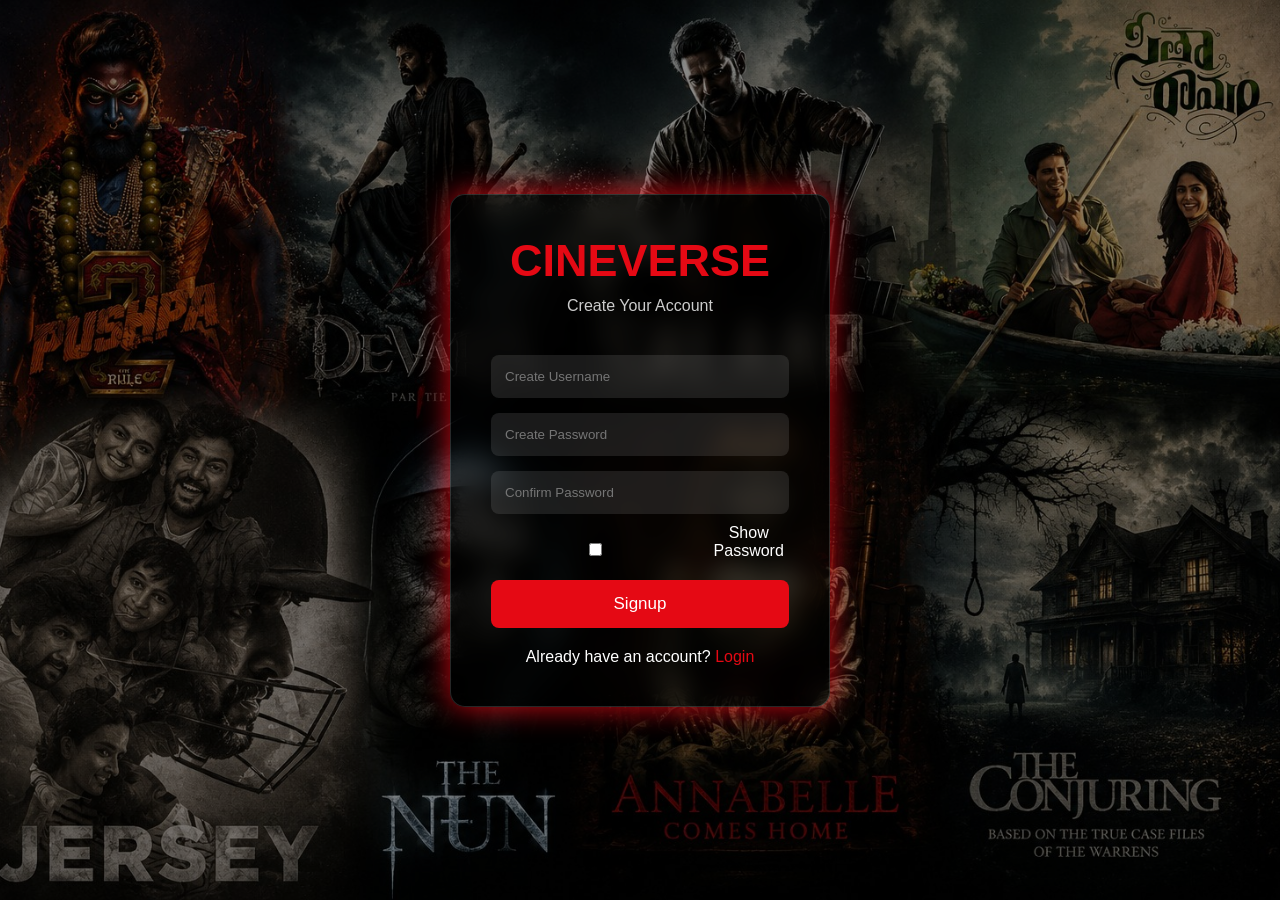
<file: signup.html>
<!DOCTYPE html>
<html lang="en">

<head>

<meta charset="UTF-8">

<meta name="viewport"
content="width=device-width, initial-scale=1.0">

<title>CINEVERSE Signup</title>

<link rel="stylesheet"
href="login.css">

</head>

<body>

<div class="overlay">

<div class="login-box">

<h1>CINEVERSE</h1>

<p class="subtitle">

Create Your Account

</p>

<input
type="text"

placeholder="Create Username"

id="newUsername">

<input
type="password"

placeholder="Create Password"

id="newPassword">

<input
type="password"

placeholder="Confirm Password"

id="confirmPassword">


<label class="show-pass">

<input
type="checkbox"

onclick="toggleSignupPassword()">

Show Password 

</label>

<button onclick="signup()">

Signup

</button>

<p id="message"></p>

<p class="signup-text">

Already have an account?

<a href="index.html">

Login

</a>

</p>

</div>

</div>

<script src="script.js"></script>

</body>
</html>
</file>
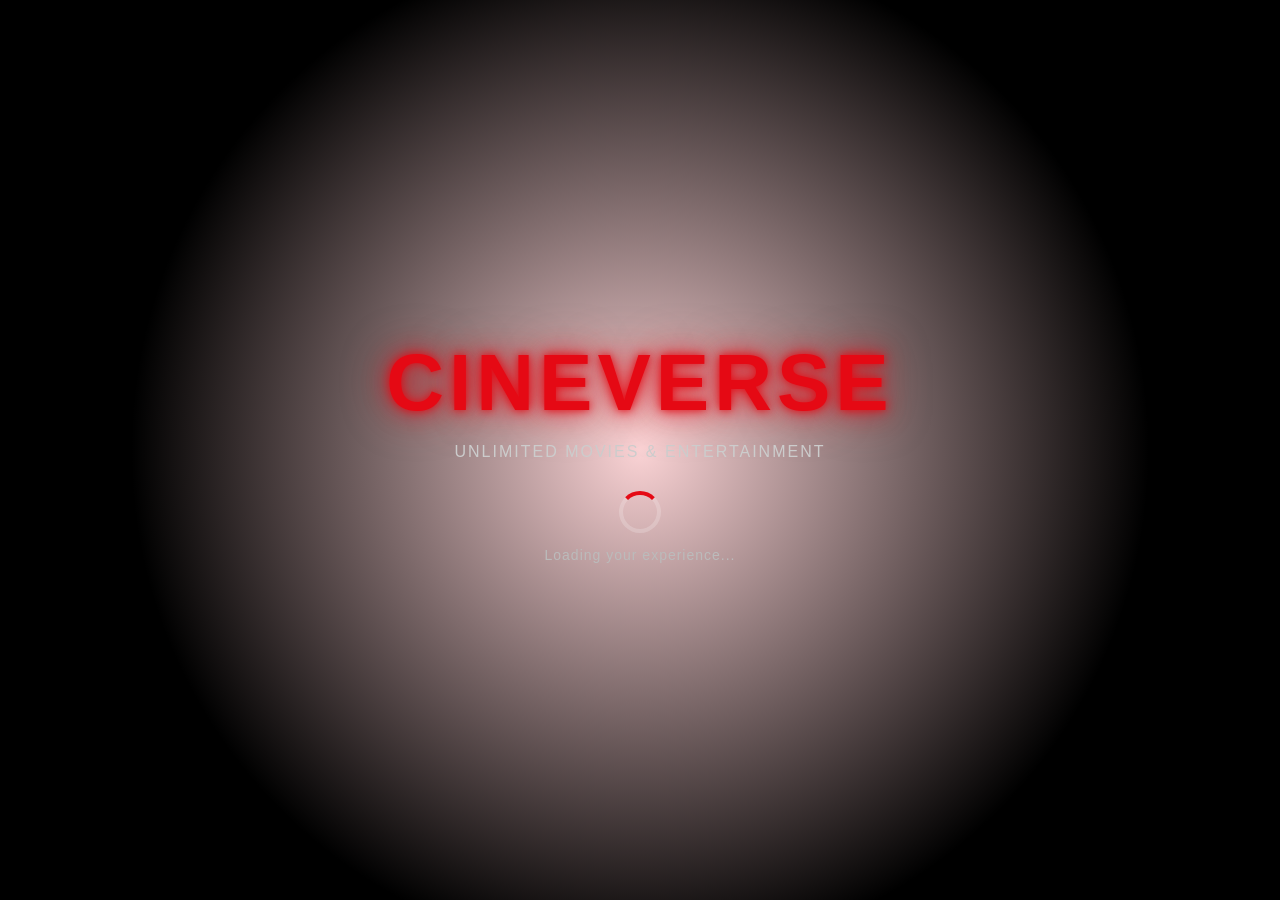
<file: splash.html>
<!DOCTYPE html>
<html lang="en">

<head>

    <meta charset="UTF-8">

    <meta
        name="viewport"
        content="width=device-width, initial-scale=1.0"
    >

    <title>CINEVERSE</title>

    <style>

        *{
            margin: 0;
            padding: 0;
            box-sizing: border-box;
            font-family: Arial, sans-serif;
        }

        body{
            width: 100%;
            min-height: 100vh;

            display: flex;
            flex-direction: column;
            justify-content: center;
            align-items: center;

            background:
                radial-gradient(
                    circle,
                    rgba(229, 9, 20, 0.18),
                    black 65%
                );

            color: white;
            overflow: hidden;

            transition: opacity 0.5s ease;
        }

        .logo{
            color: #e50914;

            font-size:
                clamp(42px, 10vw, 80px);

            font-weight: bold;
            letter-spacing: 5px;

            text-shadow:
                0 0 10px #e50914,
                0 0 25px rgba(229, 9, 20, 0.8),
                0 0 45px rgba(229, 9, 20, 0.5);

            animation:
                intro 1.8s ease forwards;
        }

        .tagline{
            margin-top: 14px;

            color: #cccccc;
            font-size: 16px;
            letter-spacing: 2px;

            animation:
                fadeIn 1.8s ease forwards;
        }

        .loader{
            width: 42px;
            height: 42px;

            margin-top: 30px;

            border:
                4px solid
                rgba(255, 255, 255, 0.2);

            border-top-color: #e50914;
            border-radius: 50%;

            animation:
                spin 0.8s linear infinite;
        }

        .loading-text{
            margin-top: 14px;

            color: #bbbbbb;
            font-size: 14px;
            letter-spacing: 1px;

            animation:
                fadeIn 1.8s ease forwards;
        }

        @keyframes intro{

            0%{
                opacity: 0;
                transform: scale(0.3);
            }

            55%{
                opacity: 1;
                transform: scale(1.15);

                text-shadow:
                    0 0 18px #e50914,
                    0 0 40px rgba(229, 9, 20, 0.95);
            }

            100%{
                opacity: 1;
                transform: scale(1);

                text-shadow:
                    0 0 10px #e50914,
                    0 0 25px rgba(229, 9, 20, 0.8),
                    0 0 45px rgba(229, 9, 20, 0.5);
            }

        }

        @keyframes fadeIn{

            from{
                opacity: 0;
                transform: translateY(10px);
            }

            to{
                opacity: 1;
                transform: translateY(0);
            }

        }

        @keyframes fadeOut{

            from{
                opacity: 1;
                transform: scale(1);
            }

            to{
                opacity: 0;
                transform: scale(0.9);
            }

        }

        @keyframes spin{

            to{
                transform: rotate(360deg);
            }

        }

        @media(max-width: 768px){

            .logo{
                letter-spacing: 2px;
            }

            .tagline{
                padding: 0 20px;
                font-size: 13px;
                text-align: center;
            }

            .loading-text{
                font-size: 13px;
            }

        }

    </style>

</head>

<body>

    <audio
        id="introSound"
        preload="auto"
    >
        <source
            src="sounds/cineverse-intro.wav"
            type="audio/wav"
        >
    </audio>

    <h1 class="logo">
        CINEVERSE
    </h1>

    <p class="tagline">
        UNLIMITED MOVIES & ENTERTAINMENT
    </p>

    <div class="loader"></div>

    <p class="loading-text">
        Loading your experience...
    </p>

    <script>

        window.addEventListener(
            "load",
            async () => {

                const introSound =
                    document.getElementById(
                        "introSound"
                    );

                const logo =
                    document.querySelector(
                        ".logo"
                    );

                const tagline =
                    document.querySelector(
                        ".tagline"
                    );

                const loader =
                    document.querySelector(
                        ".loader"
                    );

                const loadingText =
                    document.querySelector(
                        ".loading-text"
                    );

                introSound.volume = 0.7;

                try {

                    await introSound.play();

                } catch (error) {

                    console.log(
                        "Autoplay blocked:",
                        error
                    );

                }

                // 1.7 seconds tarvata
                // logo, tagline and loading elements fade-out
                setTimeout(() => {

                    logo.style.animation =
                        "fadeOut 0.8s ease forwards";

                    tagline.style.animation =
                        "fadeOut 0.8s ease forwards";

                    loader.style.animation =
                        "fadeOut 0.8s ease forwards";

                    loadingText.style.animation =
                        "fadeOut 0.8s ease forwards";

                }, 1700);

                // Background smooth fade
                setTimeout(() => {

                    document.body.style.opacity =
                        "0";

                }, 2200);

                // 2.6 seconds tarvata home page
                setTimeout(() => {

                    window.location.replace(
                        "home.html"
                    );

                }, 2600);

            }
        );

    </script>

</body>

</html>
</file>
<file: login.css>
*{

margin:0;
padding:0;
box-sizing:border-box;

font-family:Arial;
}
body{

background:url("images/login-bg.jpg");

background-size:cover;

background-position:center;

background-repeat:no-repeat;

min-height:100vh;

}
/* OVERLAY */

.overlay{

width:100%;

height:100vh;

background:rgba(0,0,0,0.45);

display:flex;

justify-content:center;

align-items:center;
}

/* LOGIN BOX */

.login-box{

width:380px;

padding:40px;

background:rgba(0,0,0,0.45);

border-radius:15px;

backdrop-filter:blur(12px);

border:1px solid rgba(255,255,255,0.15);

box-shadow:0 0 30px rgba(229,9,20,0.9);

text-align:center;

color:white;

}

/* TITLE */

.login-box h1{

color:#e50914;

font-size:45px;

margin-bottom:10px;
}

/* SUBTITLE */

.subtitle{

color:#ccc;

margin-bottom:25px;
}

/* INPUTS */

.login-box input{

width:100%;

padding:14px;

margin-top:15px;

border:none;

border-radius:8px;

background:rgba(255,255,255,0.1);

color:white;
}

/* BUTTON */

.login-box button{

width:100%;

padding:14px;

margin-top:20px;

border:none;

border-radius:8px;

background:#e50914;

color:white;

font-size:17px;

cursor:pointer;
}

/* SIGNUP */

.signup-text{

margin-top:20px;
}

.signup-text a{

color:#e50914;

text-decoration:none;
}

.show-pass{
display:flex;
align-items:center;
gap:8px;
justify-content:flex-start;
margin-top:10px;
color:white;
}

.login-box button:hover{
background:#ff1e2d;
transform:scale(1.03);
transition:0.3s;
}

@media(max-width:768px){
.login-box h1{
font-size:40px;
}
}
/* ================= GOOGLE LOGIN BUTTON ================= */

.google-btn{

width:100%;

padding:14px;

margin-top:15px;

border:none;

border-radius:8px;

background:white;

color:#222;

font-size:16px;

font-weight:bold;

cursor:pointer;

display:flex;

align-items:center;

justify-content:center;

gap:10px;

transition:0.3s;

}

.google-btn:hover{

background:#f1f1f1;

transform:scale(1.03);

}

.google-btn img{

width:22px;

height:22px;

}
</file>
